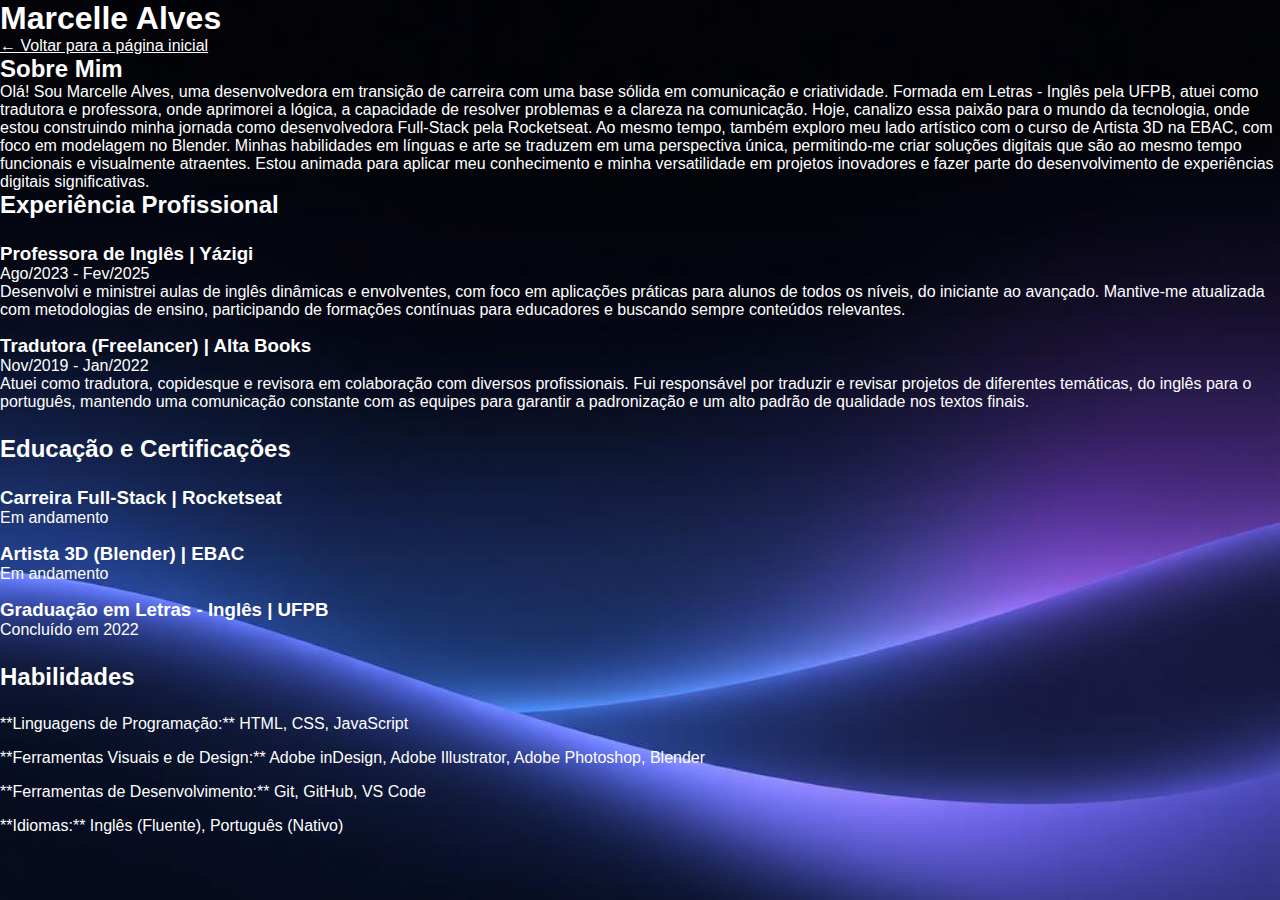
<file: curriculo.html>
<!DOCTYPE html>
<html lang="pt-br">
<head>
  <link rel="preconnect" href="https://fonts.googleapis.com">
  <link rel="preconnect" href="https://fonts.gstatic.com" crossorigin>
  
  <meta charset="UTF-8">
  <meta name="viewport" content="width=device-width, initial-scale=1.0">
  <title>Meu Currículo - Marcelle Alves</title>
  <link rel="stylesheet" href="style.css"> 
  <link href="https://fonts.googleapis.com/css2?family=Montserrat:ital,wght@0,100..900;1,100..900&display=swap" rel="stylesheet">
</head>
<body>

    <header>
        <h1>Marcelle Alves</h1>
        <a href="index.html">← Voltar para a página inicial</a>
    </header>

    <main>
        <section class="bio">
            <h2>Sobre Mim</h2>
            <p>Olá! Sou Marcelle Alves, uma desenvolvedora em transição de carreira com uma base sólida em comunicação e criatividade. Formada em Letras - Inglês pela UFPB, atuei como tradutora e professora, onde aprimorei a lógica, a capacidade de resolver problemas e a clareza na comunicação.

              Hoje, canalizo essa paixão para o mundo da tecnologia, onde estou construindo minha jornada como desenvolvedora Full-Stack pela Rocketseat. Ao mesmo tempo, também exploro meu lado artístico com o curso de Artista 3D na EBAC, com foco em modelagem no Blender. Minhas habilidades em línguas e arte se traduzem em uma perspectiva única, permitindo-me criar soluções digitais que são ao mesmo tempo funcionais e visualmente atraentes.
              
              Estou animada para aplicar meu conhecimento e minha versatilidade em projetos inovadores e fazer parte do desenvolvimento de experiências digitais significativas.</p>
        </section>

        <section class="experience">
            <h2>Experiência Profissional</h2>
            <ul>
                <li>
                    <h3>Professora de Inglês | Yázigi</h3>
                    <p>Ago/2023 - Fev/2025</p>
                    <p>Desenvolvi e ministrei aulas de inglês dinâmicas e envolventes, com foco em aplicações práticas para alunos de todos os níveis, do iniciante ao avançado. Mantive-me atualizada com metodologias de ensino, participando de formações contínuas para educadores e buscando sempre conteúdos relevantes.</p>
                </li>
                <li>
                    <h3>Tradutora (Freelancer) | Alta Books</h3>
                    <p>Nov/2019 - Jan/2022</p>
                    <p>Atuei como tradutora, copidesque e revisora em colaboração com diversos profissionais. Fui responsável por traduzir e revisar projetos de diferentes temáticas, do inglês para o português, mantendo uma comunicação constante com as equipes para garantir a padronização e um alto padrão de qualidade nos textos finais.</p>
                </li>
            </ul>
        </section>

        <section class="education">
            <h2>Educação e Certificações</h2>
            <ul>
                <li>
                    <h3>Carreira Full-Stack | Rocketseat</h3>
                    <p>Em andamento</p>
                </li>
                <li>
                    <h3>Artista 3D (Blender) | EBAC</h3>
                    <p>Em andamento</p>
                </li>
                <li>
                    <h3>Graduação em Letras - Inglês | UFPB</h3>
                    <p>Concluído em 2022</p>
                </li>
            </ul>
        </section>

        <section class="skills">
            <h2>Habilidades</h2>
            <ul>
                <li>**Linguagens de Programação:** HTML, CSS, JavaScript</li>
                <li>**Ferramentas Visuais e de Design:** Adobe inDesign, Adobe Illustrator, Adobe Photoshop, Blender</li>
                <li>**Ferramentas de Desenvolvimento:** Git, GitHub, VS Code</li>
                <li>**Idiomas:** Inglês (Fluente), Português (Nativo)</li>
            </ul>
        </section>
    </main>

</body>
</html>
</file>
<file: style.css>
* {
  margin: 0;
  padding: 0;
  box-sizing: border-box;
}

:root {
  --text-color: white;
  --bg-url: url(./assets/bg-dm.jpg);
  --stroke-color: rgba(255, 255, 255, 0.5);
  --stroke-color-popup: rgb(0, 0, 0, 0.7);
  --surface-color: rgba(255, 255, 255, 0);
  --surface-color-hover: rgba(255, 255, 255, 0.02);
  --surface-color-hover-popup: rgba(28, 28, 28, 0.8);
  --highlight-color: rgba(255, 255, 255, 0.2);
  --switch-image: url(./assets/moon-stars.svg);
  --text-color-popup: white;
  --close-color: white;
  --close-highlight: rgba(255, 255, 255, 0.5);
}

.light {
  --text-color: black;
  --bg-url: url(./assets/bg-lm.jpg);
  --stroke-color: rgba(0, 0, 0, 0.5);
  --stroke-color-popup: rgba(0, 0, 0, 0.7);
  --surface-color: rgba(0, 0, 0, 0.05);
  --surface-color-hover: rgba(0, 0, 0, 0.02);
  --surface-color-hover-popup: rgba(0, 0, 0, 0.7);
  --highlight-color: rgba(0, 0, 0, 0.1);
  --switch-image: url(./assets/sun.svg);
  --text-color-popup: white;
  --close-color: white
}


body {
  background: var(--bg-url) no-repeat center center/cover fixed;
  min-height: 100vh;
}

body * {
  font-family: "Inter", sans-serif;
  color: var(--text-color);
}

#container {
  width: 360px;
  margin: 56px auto 0px;
  padding: 0 24px;
}

/* profile */

#profile {
  text-align: center;
  padding: 24px;
}

#profile img {
  width: 112px;
}

#profile p {
  font-weight: 500;
  line-height: 24px;
  margin-top: 8px;
}

/* switch */
#switch {
  position: relative;
  width: 64px;
  margin: 4px auto;
}

#switch button {
  width: 32px;
  height: 32px;
  background: white var(--switch-image) no-repeat center;
  border: 0;
  border-radius: 50%;

  position: absolute;
  top: 50%;
  left: 0;
  z-index: 1;
  transform: translateY(-50%);
}

.light #switch button {
  right: 0;
  left: initial;
}

#switch span {
  display: block;
  width: 64px;
  height: 24px;
  background: var(--surface-color);
  border: 1px solid var(--stroke-color);
  backdrop-filter: blur(4px);
  -webkit-backdrop-filter: blur(4px);
  border-radius: 9999px;
}

/* links */
ul {
  list-style: none;

  display: flex;
  flex-direction: column;
  gap: 16px;

  padding: 24px 0;
}

ul li a {
  display: flex;
  align-items: center;
  justify-content: center;

  padding: 16px 24px;

  background-color: var(--surface-color);
  border: 1px solid var(--stroke-color);
  border-radius: 8px;

  backdrop-filter: blur(4px);
  -webkit-backdrop-filter: blur(4px);

  text-decoration: none;
  font-weight: 500;

  transition: background 0.2s;
}

/* pseudo-selector */
ul li a:hover {
  background-color: var(--surface-color-hover);
  border: 1.5px solid var(--text-color);
}

ul li button {
  display: block;
  align-items: center;
  justify-content: center;

  padding: 16px 24px;
  width: 100%;

  background-color: var(--surface-color);
  border: 1px solid var(--stroke-color);
  border-radius: 8px;

  backdrop-filter: blur(4px);
  -webkit-backdrop-filter: blur(4px);

  text-decoration: none;
  font-weight: 500;
  font-size: 1rem;

  transition: background 0.2s;
}

/* pseudo-selector */
ul li button:hover {
  background-color: var(--surface-color-hover);
  border: 1.5px solid var(--text-color);
}

/* social links */
#social-links {
  display: flex;
  justify-content: center;
  padding: 24px 0;

  font-size: 24px;
}

#social-links a {
  display: flex;
  align-items: center;
  justify-content: center;
  padding: 16px;

  transition: background 0.2s;
  border-radius: 50%;
}

#social-links a:hover {
  background: var(--highlight-color);
}

footer {
  padding: 24px 0;
  text-align: center;
  font-size: 14px;
}


/* Container do Pop-up */
.popup-container {
  visibility: hidden;
  opacity: 0;
  transition: visibility 0.10s, opacity 0.10s easy; 
  display: flex; 
  position: fixed;
  top: 0;
  left: 0;
  width: 100%;
  height: 100%;
  background-color: var( --stroke-color-popup);
  justify-content: center;
  align-items: center;
  z-index: 100;
}

/* Nova classe para mostrar o pop-up */
.popup-container.show {
  visibility: visible;
  opacity: 1;
}

/* Conteúdo do Pop-up */
.popup-content {
  background-color: var(--surface-color-hover-popup); /* Use a cor da sua paleta */
  padding: 30px;
  width: 300px;
  text-align: center;
  position: relative;
  box-shadow: 0 5px 15px black;
  border: 2px solid;
  border-image: linear-gradient(to right, darkblue, purple, yellow, green) 1;
}

.popup-content h2 {
  margin-bottom: 20px;
  }

/* Botão de Fechar */
.close-btn {
  position: absolute;
  top: 10px;
  right: 10px;
  font-size: 24px;
  cursor: pointer;
  color: var(--close-color);
}

.close-btn:hover {
  color: var(--close-highlight);
}

/* Botões de Download */
.popup-download-btn {
  display: block;
  width: 100%;
  padding: 12px;
  margin-top: 10px;
  text-decoration: none;
  color: var(--text-color-popup);

  background: transparent;
  border: 2px solid;
  border-radius: 5px;


  transition: all 0.3s ease;

  font-weight: 600;
  cursor: pointer;
}

#download-button-pt:hover {
  border: 2px solid;
  border-image: linear-gradient(to right, darkblue, green, yellow) 1;
}

#download-button-en:hover {
  border: 2px solid; 
  border-image: linear-gradient(to right, red, blue) 1;
}
</file>
